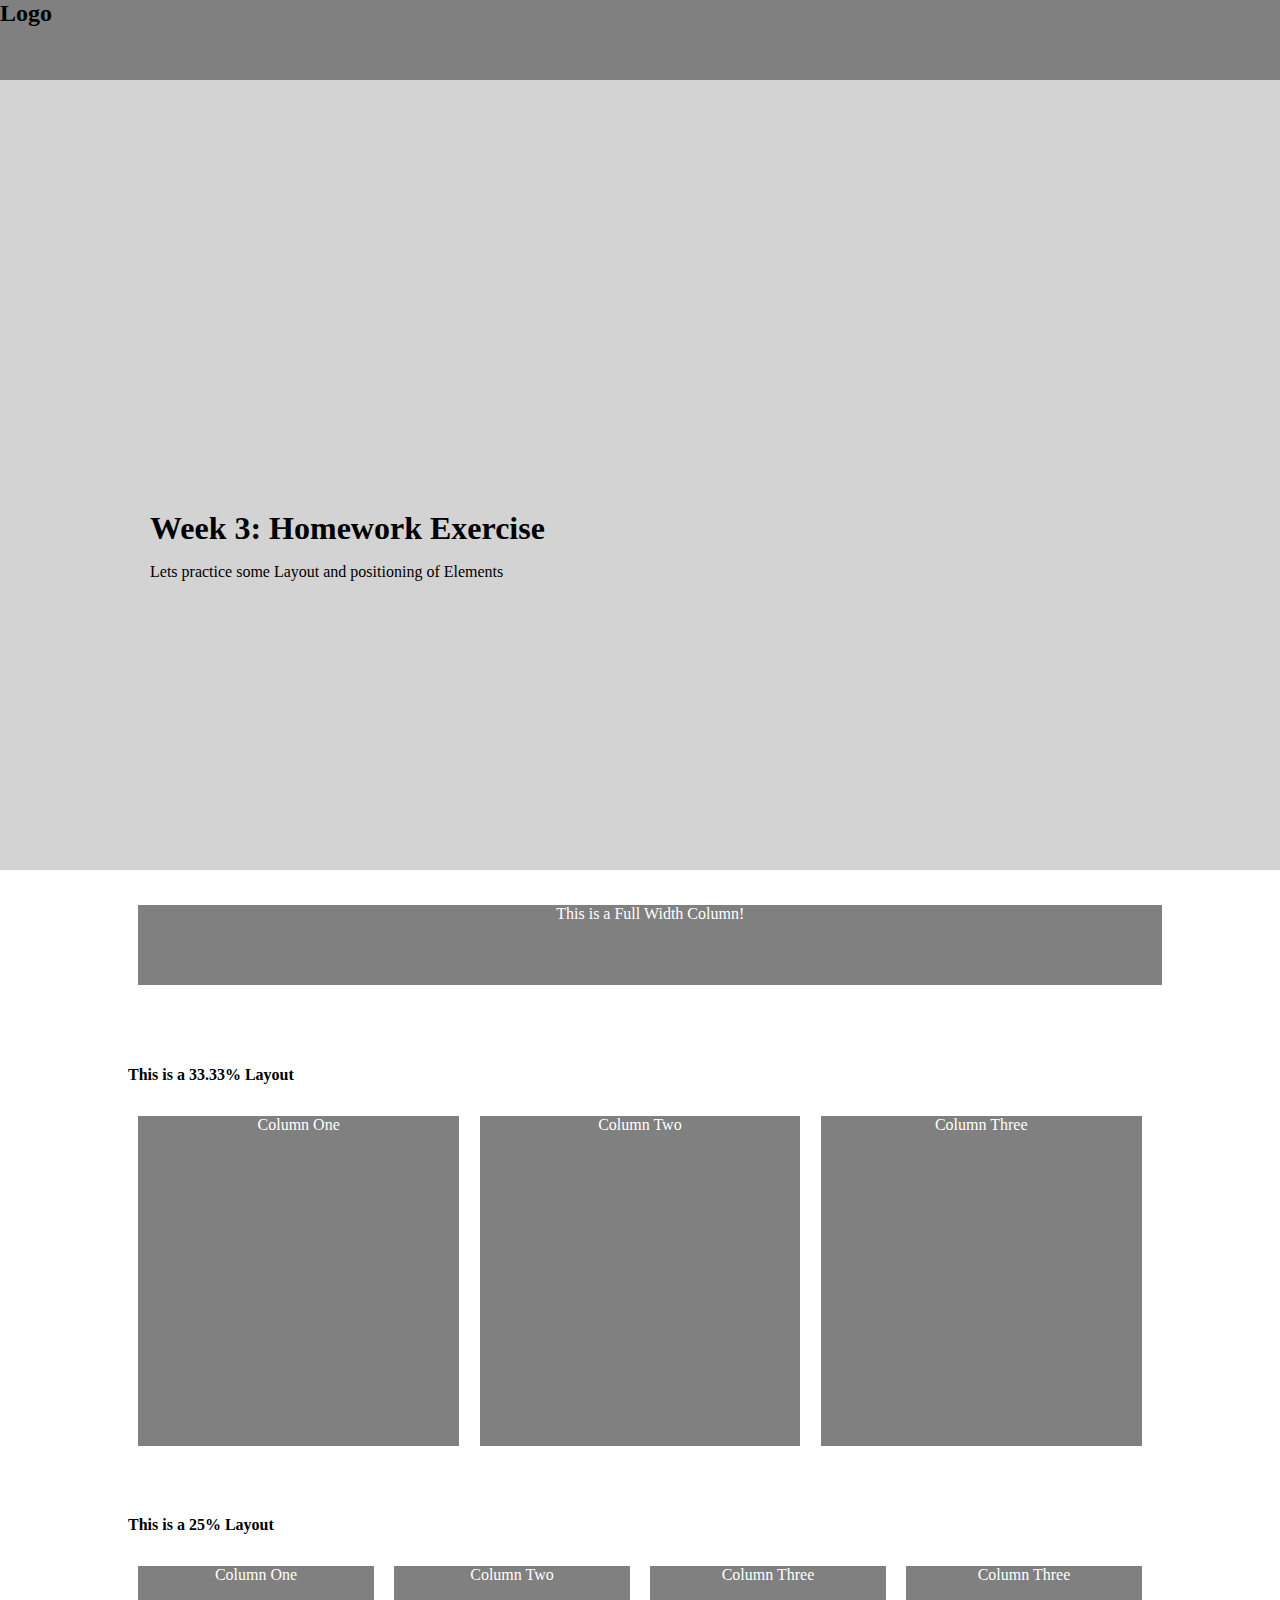
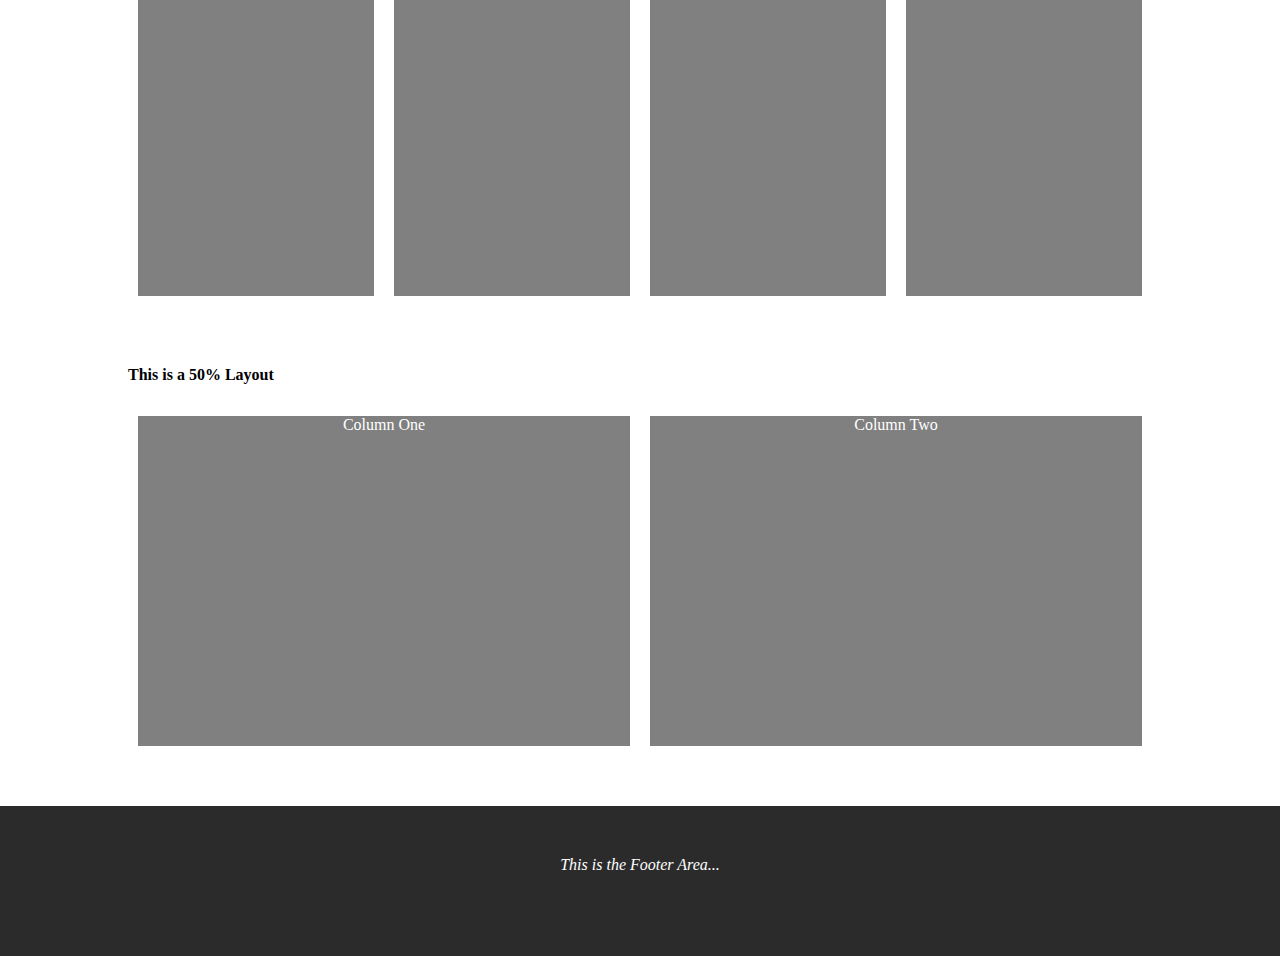
<file: index.html>
<!DOCTYPE html>
<html lang="en">
<head>
    <meta charset="UTF-8">
    <meta http-equiv="X-UA-Compatible" content="IE=edge">
    <meta name="viewport" content="width=device-width, initial-scale=1.0">
    <title>Week 3: Task Three</title>

    <link rel="stylesheet" href="css/main.css">

</head>
<body>
    <nav><h2>Logo</h2></nav>
    <header><br><br><br><br><br><br><br><br><br><br><h1>Week 3: Homework Exercise</h1><p>Lets practice some Layout and positioning of Elements</p></header>
    <section class="full">
        <div class="col-12">This is a Full Width Column!</div>
    </section>
    <section class="third">
        <h4>This is a 33.33% Layout</h4>
        <div class="col-4">Column One</div>
        <div class="col-4">Column Two</div>
        <div class="col-4">Column Three</div>
    </section>
    <section class="forth">
        <h4>This is a 25% Layout</h4>
        <div class="col-3">Column One</div>
        <div class="col-3">Column Two</div>
        <div class="col-3">Column Three</div>
        <div class="col-3">Column Three</div>
    </section>
    <section class="half">
        <h4>This is a 50% Layout</h4>
        <div class="col-6">Column One</div>
        <div class="col-6">Column Two</div>
    </section>
    <br><br>
    <footer><i>This is the Footer Area...</i></footer>
</body>
</html>
</file>
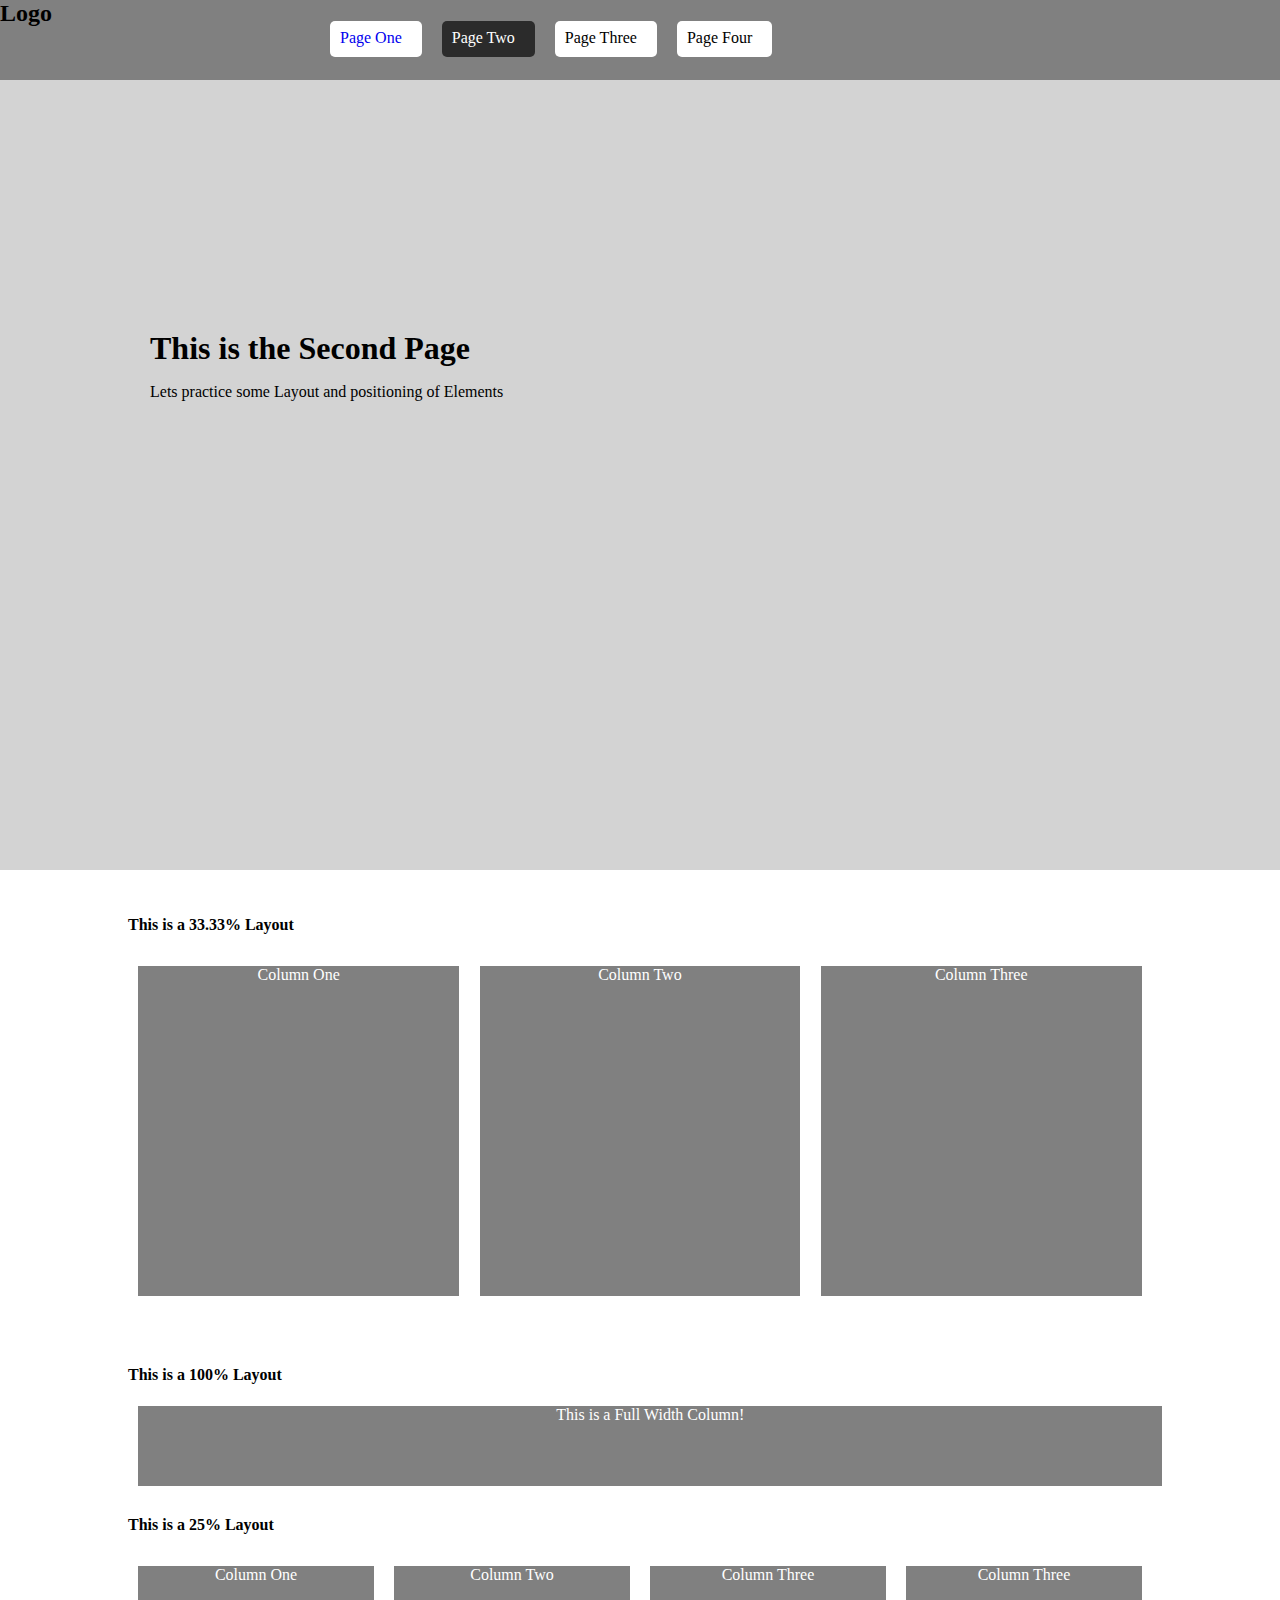
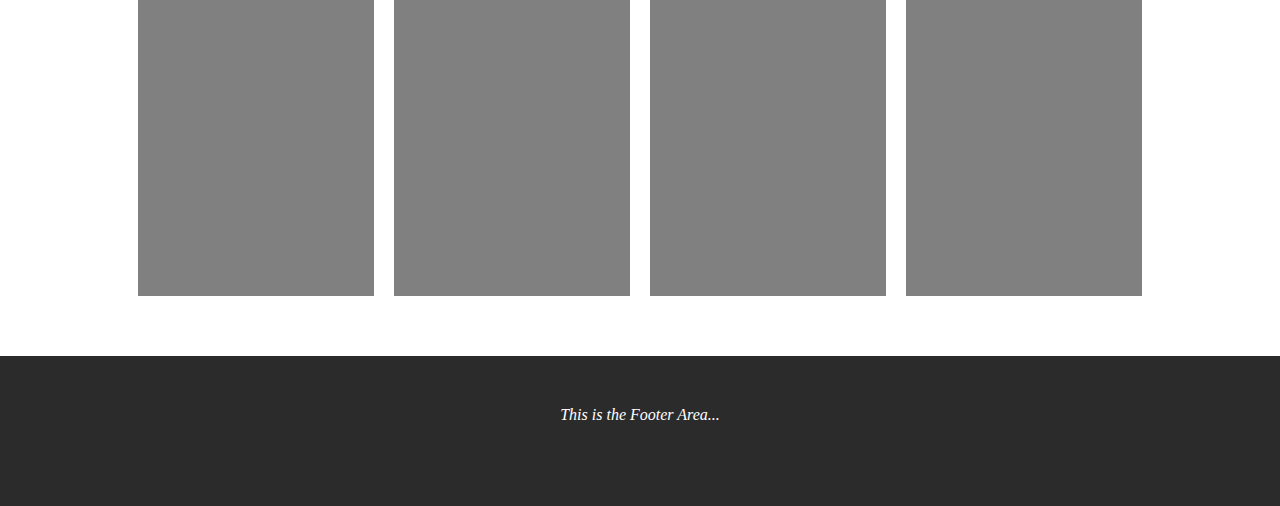
<file: pagetwo.html>
<!DOCTYPE html>
<html lang="en">
<head>
    <meta charset="UTF-8">
    <meta http-equiv="X-UA-Compatible" content="IE=edge">
    <meta name="viewport" content="width=device-width, initial-scale=1.0">
    <title>Page 2</title>

    <link rel="stylesheet" href="../css/main.css">

</head>
<body>
    <nav>
        <div class="logo"><h2>Logo</h2></div>
        <div class="nav-con">
            <ul>
                <a href="index.html"><li>Page One</li></a>
                <a href="pagetwo.html"><li class="active">Page Two</li></a>
                <li>Page Three</li>
                <li>Page Four</li>
            </ul>
        </div>
    </nav>
    <header><h1>This is the Second Page</h1><p>Lets practice some Layout and positioning of Elements</p></header>
    <section class="third">
        <h4>This is a 33.33% Layout</h4>
        <div class="col-4">Column One</div>
        <div class="col-4">Column Two</div>
        <div class="col-4">Column Three</div>
    </section>
    <section class="full">
        <h4>This is a 100% Layout</h4>
        <div class="col-12">This is a Full Width Column!</div>
    </section>
    
    <section class="forth">
        <h4>This is a 25% Layout</h4>
        <div class="col-3">Column One</div>
        <div class="col-3">Column Two</div>
        <div class="col-3">Column Three</div>
        <div class="col-3">Column Three</div>
    </section>
    <br><br>
    <footer><i>This is the Footer Area...</i></footer>
</body>
</html>
</file>
<file: css/main.css>
html, body, h3, h2, h1{
    margin: 0;
    padding: 0;
}

nav{
    width: 100%;
    height: 80px;
    background-color: grey;
}

header{
    width: 100%;
    height: 60vh;
    background-color: lightgrey;
    text-align: left;
    padding-left: 150px;
    padding-top: 250px;
}

footer{
    width: 100%;
    height: 100px;
    background-color: #2b2b2b;
    color:white;
    text-align:center;
    padding-top: 50px;
}

section{
    width: 80%;
    padding-left: 10%;
    padding-right: 10%;
    padding-top: 25px;
    padding-bottom: 25px;
}

.full{
    height: 100px;
}

.col-12{
    width: 100%;
    height: 80px;
    background-color: grey;
    color: white;
    text-align: center;
    margin: 1%;
}

.third{
    height: 400px;
}

.col-4{
    width: 31.33%;
    height: 330px;
    background-color: grey;
    color: white;
    text-align: center;
    margin: 1%;
    float: left;
}

.forth{
    height: 400px;
}

.col-3{
    width: 23%;
    height: 330px;
    background-color: grey;
    color: white;
    text-align: center;
    margin: 1%;
    float: left;
}

.half{
    height: 400px;
}

.col-6{
    width: 48%;
    height: 330px;
    background-color: grey;
    color: white;
    text-align: center;
    margin: 1%;
    float: left;
}

.logo{
    width: 200px;
    float: left;
}

.nav-con{
    width: 1000px;
    height: 50px;
    float: right;
    margin-top: 5px;
}

.nav-con ul{
    list-style: none;
}

.nav-con li{
    float: left;
    height: 28px;
    background-color: white;
    border-radius: 5px;
    padding-left: 10px;
    padding-right: 20px;
    margin-right: 10px;
    margin-left: 10px;
    padding-top: 8px;
}

.nav-con li:hover{
    background-color: #2b2b2b;
    color: white;
    cursor: pointer;
}

.active{
    background-color: #2b2b2b !important;
    color: white;
}
</file>
